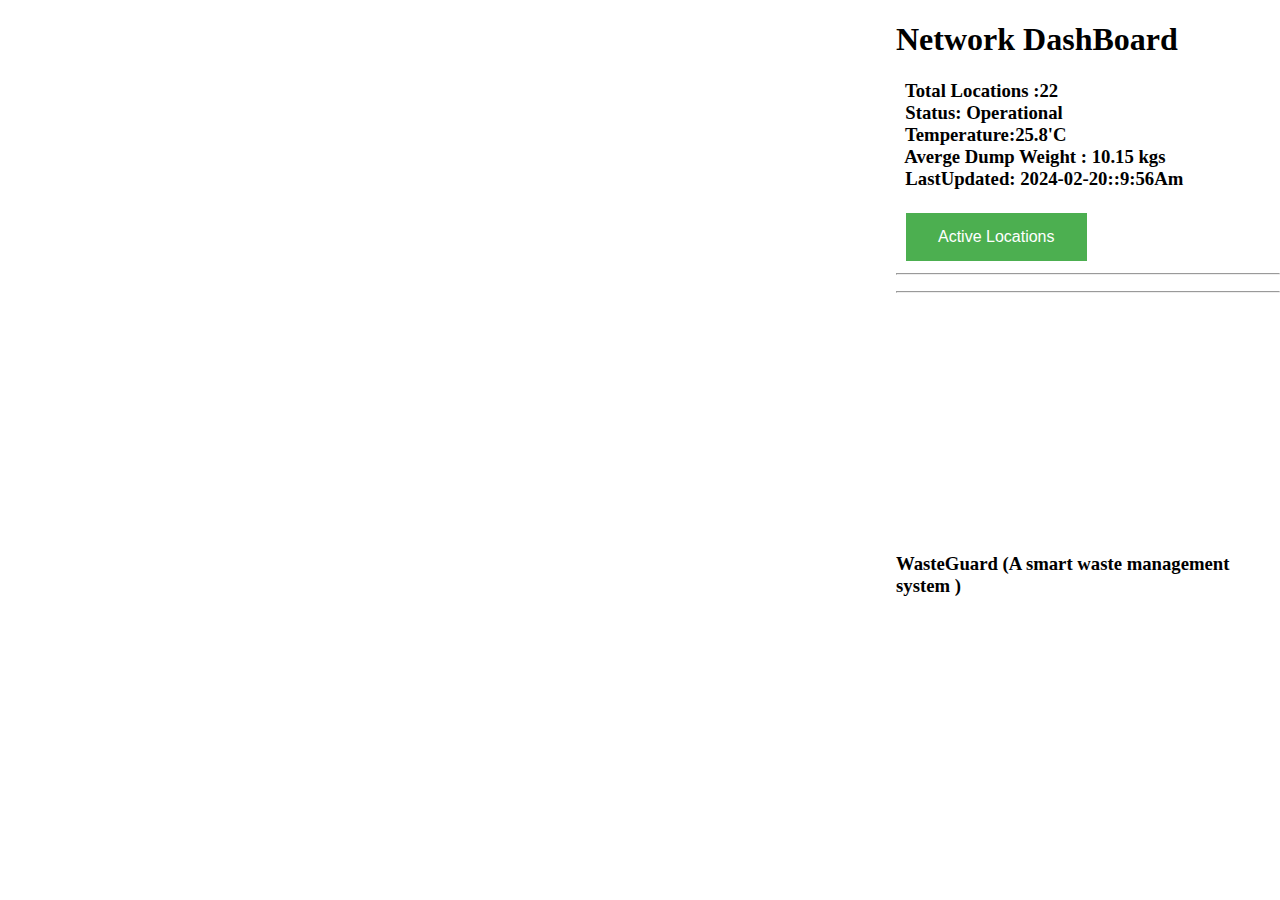
<file: App dev src code (Men at work)/OnMapLocator/index.html>
<!DOCTYPE html>
<html lang="en">

<head>
  <meta charset="UTF-8">
  <title>WasteGuard</title>
  <link rel='stylesheet' href='https://api.mapbox.com/mapbox-gl-js/v3.0.1/mapbox-gl.css'>
  <link rel="stylesheet" href="./style.css">
</head>

<body>

  <div id="mapDiv">
    <div id="map"></div>
    <div id="sidebar">
      <h1><strong>Network DashBoard</strong></h1>
      <h3><strong> &nbsp; Total Locations :22 <br> &nbsp; Status: Operational <br> &nbsp; Temperature:25.8'C <br>
        &nbsp;  Averge Dump Weight : 10.15 kgs <br>&nbsp;  LastUpdated: 2024-02-20::9:56Am</strong></h3>
      &nbsp; <button id="activeSensor" style="background-color: #4CAF50; /* Green */
      border: none;
      color: white;
      padding: 15px 32px;
      text-align: center;
      text-decoration: none;
      display: inline-block;
      font-size: 16px;
      margin: 4px 2px;
      cursor: pointer;">Active Locations </button>
      <hr>
      <p id="activePara"> </p>
      <hr>
      <br>
      <br>
      <br>
      <br>
      <br>
      <br>
      <br>
      <br>
      <br>
      <br>
      <br>
      <br>

      &nbsp; <h3>WasteGuard (A smart waste management system )</h3>

    </div>
  </div>
  

  <script src='https://api.mapbox.com/mapbox-gl-js/v3.0.1/mapbox-gl.js'></script>
  <script src="./script.js"></script>
</body>

</html>
</file>
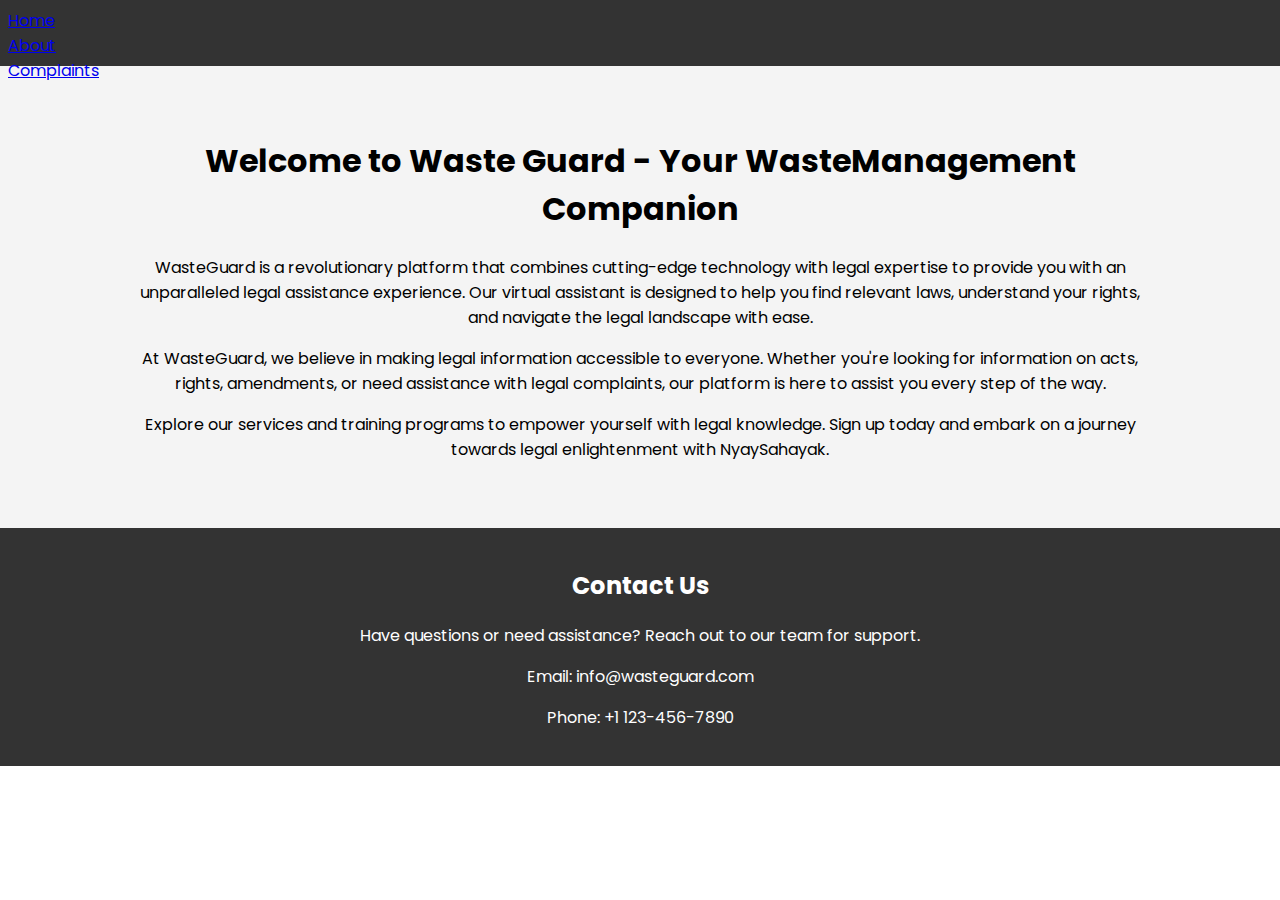
<file: SourceCode/about.html>
<!DOCTYPE html>
<html lang="en">

<head>
    <meta charset="UTF-8">
    <meta name="viewport" content="width=device-width, initial-scale=1.0">
    <title>About us | WasteGuard </title>
    <link rel="stylesheet" href="about.css">
    <link rel="preconnect" href="https://fonts.googleapis.com">
    <link rel="preconnect" href="https://fonts.gstatic.com" crossorigin>
    <link href="https://fonts.googleapis.com/css2?family=Poppins:wght@100;200;300;400;500&display=swap" rel="stylesheet">
    <link rel="stylesheet" href="https://unpkg.com/boxicons@latest/css/boxicons.min.css">
</head>

<body>

    <header> 
        <nav>
        <a href="index.html">Home</a>
        <a href="about.html">About</a>
        <a href="https://sih-complaint-portal.onrender.com/register">Complaints</a>
        </nav>
    </header>

    <section class="about-us">
        <div class="container">
            <h1>Welcome to Waste Guard - Your WasteManagement Companion</h1>
            <p>WasteGuard is a revolutionary platform that combines cutting-edge technology with legal expertise to provide you with an unparalleled legal assistance experience. Our virtual assistant is designed to help you find relevant laws, understand your rights, and navigate the legal landscape with ease.</p>

            <p>At WasteGuard, we believe in making legal information accessible to everyone. Whether you're looking for information on acts, rights, amendments, or need assistance with legal complaints, our platform is here to assist you every step of the way.</p>

            <p>Explore our services and training programs to empower yourself with legal knowledge. Sign up today and embark on a journey towards legal enlightenment with NyaySahayak.</p>
        </div>
    </section>

    <footer>
        <div class="container">
            <div class="contact-us">
                <h2>Contact Us</h2>
                <p>Have questions or need assistance? Reach out to our team for support.</p>
                <p>Email: info@wasteguard.com</p>
                <p>Phone: +1 123-456-7890</p>
            </div>
        </div>
    </footer>

</body>

</html>
</file>
<file: App dev src code (Men at work)/OnMapLocator/style.css>
body {
  margin: 0;
  padding: 0;
}

#mapDiv {
  display: flex;
}


#map {
  width: 70%;
  height: 100vh;
}

/* Adjust width as needed */
#sidebar {
  width: 30%;
  color: black;
  height: 100vh;
}
</file>
<file: SourceCode/about.css>
body {
    margin: 0;
    font-family: 'Poppins', sans-serif;
}

header {
    background-color: #333;
    color: #fff;
    padding: 8px;
    display: flex;
    justify-content: space-between;
    align-items: center;
}

.logo img {
    width: 50px;
}

.navmenu {
    list-style: none;
    display: flex;
}

.navmenu li {
    margin-right: 20px;
}

.navmenu a {
    text-decoration: none;
    color: #fff;
}

.about-us {
    background-color: #f4f4f4;
    padding: 50px 0;
    text-align: center;
}

.container {
    width: 80%;
    margin: 0 auto;
}

footer {
    background-color: #333;
    color: #fff;
    padding: 20px 0;
    text-align: center;
}
nav {
    width: 55px; 
    height: 50px; 
}

#topRightButton {
  background-color: #333;
  color: #fff;
  padding: 15px;
  display: flex;
  justify-content: space-between;
  align-items: center;
}

.sticky-footer {
   
}
</file>
